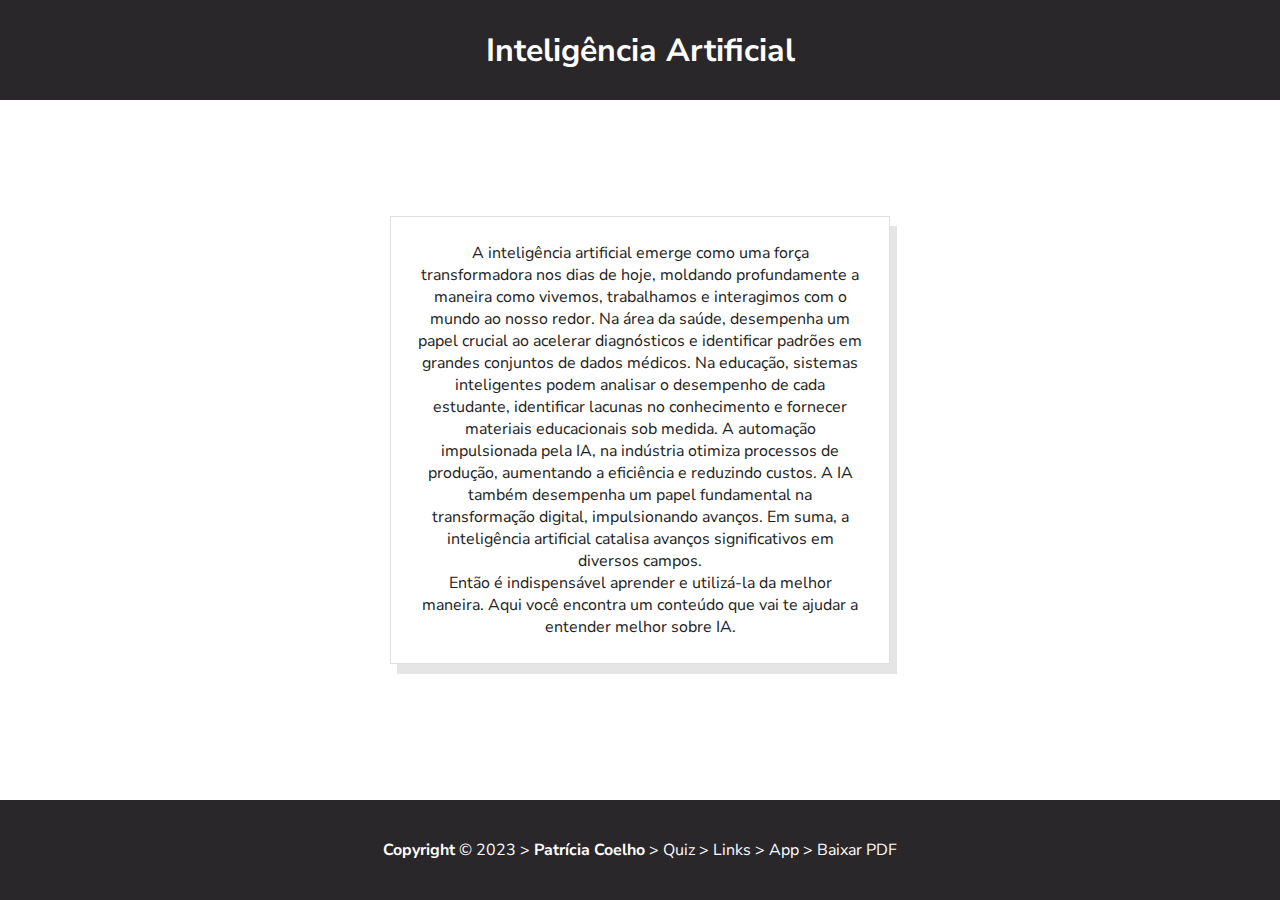
<file: Index.html>
<!DOCTYPE html>
<html lang="pt-br">
  <head>
    <meta charset="UTF-8" />
    <meta name="viewport" content="width=device-width, initial-scale=1.0" />
    <title>Aprenda sobre IA</title>
    <link rel="preconnect" href="https://fonts.gstatic.com" />
    <link
      href="https://fonts.googleapis.com/css2?family=Nunito+Sans:wght@400;700&display=swap"
      rel="stylesheet"
    />
    <link rel="stylesheet" href="css/styles.css" />
    <script src="js/scripts.js" defer></script>
  </head>
  <body>
    <div class="container">
      <header>
          <h1>Inteligência Artificial</h1>           
      </header>
<main>
  <div id="quizz-container">
    <p>A inteligência artificial emerge como uma força transformadora nos dias de hoje, moldando profundamente a maneira como vivemos, trabalhamos e interagimos com o mundo ao nosso redor. 
      Na área da saúde, desempenha um papel crucial ao acelerar diagnósticos e identificar padrões em grandes conjuntos de dados médicos. 
      Na educação, sistemas inteligentes podem analisar o desempenho de cada estudante, identificar lacunas no conhecimento e fornecer materiais educacionais sob medida.
      A automação impulsionada pela IA, na indústria otimiza processos de produção, aumentando a eficiência e reduzindo custos. 
      A IA também desempenha um papel fundamental na transformação digital, impulsionando avanços. Em suma, a inteligência artificial catalisa avanços significativos em diversos campos.</p>
    <p>Então é indispensável aprender e utilizá-la da melhor maneira. Aqui você encontra um conteúdo que vai te ajudar a entender melhor sobre IA.</p>
    </div>
</main>
<footer>
    <p>
      <strong>Copyright</strong> &copy; 2023
      ><strong> Patrícia Coelho</strong></a
      >
      >
      <a href="quiz.html">Quiz</a>
      >
        <a href="link.html">Links</a> 
      >
        <a href="app.html">App</a> 
      >       
        <a href="IA.pdf" download>Baixar PDF</a>
    </p>
  </footer>
</div>
</body>
</html>
</file>
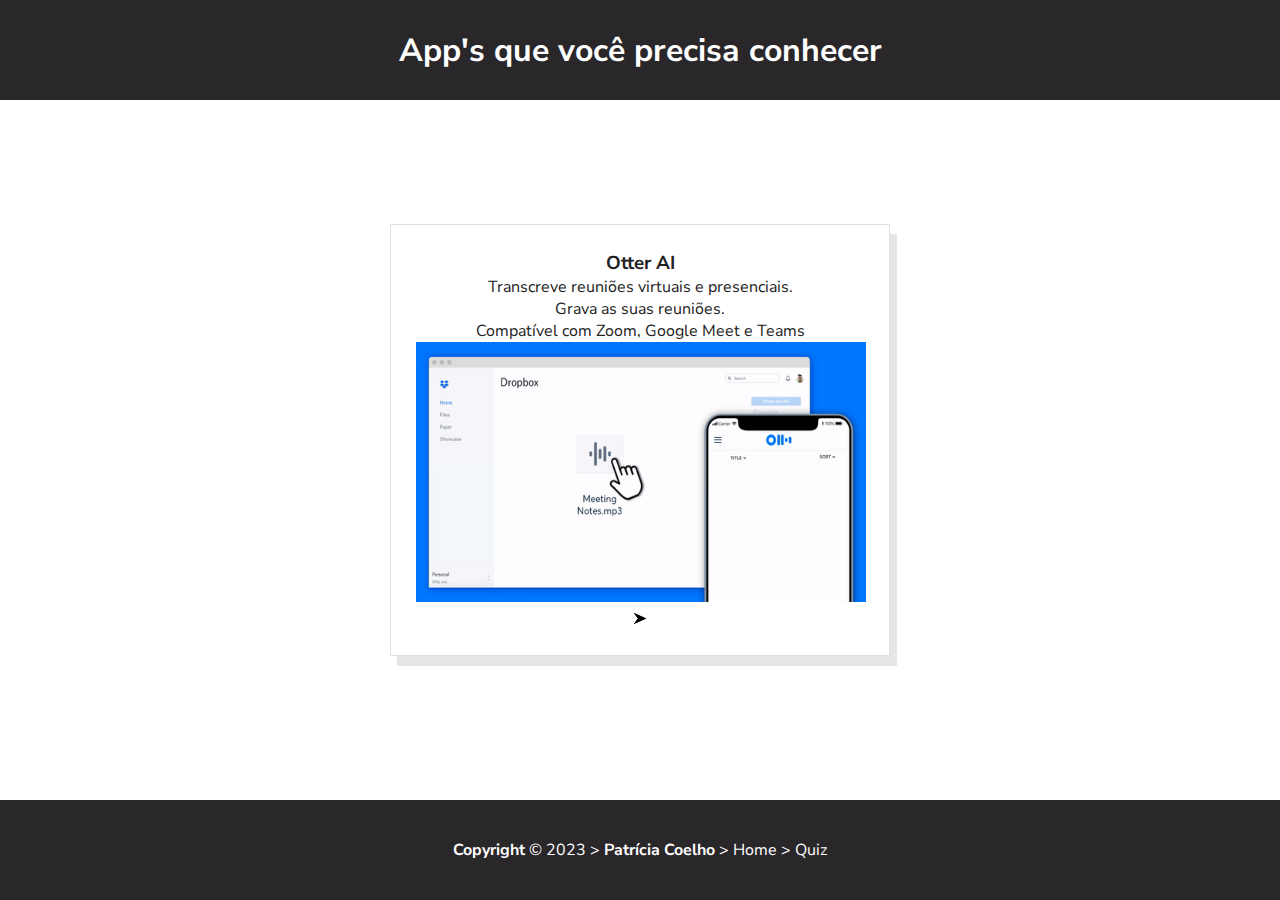
<file: app.html>
<!DOCTYPE html>
<html lang="pt-br">
  <head>
    <meta charset="UTF-8" />
    <meta name="viewport" content="width=device-width, initial-scale=1.0" />
    <title>App's Interessantes</title>
    <link rel="preconnect" href="https://fonts.gstatic.com" />
    <link
      href="https://fonts.googleapis.com/css2?family=Nunito+Sans:wght@400;700&display=swap"
      rel="stylesheet"
    />
    <link rel="stylesheet" href="css/styles.css" />
    <script src="js/scripts.js" defer></script>
  </head>
  <body>
    <div class="container">
      <header>
        <h1>App's que você precisa conhecer</h1>
              
</header>
<main>
  <div id="quizz-container">
    <h3>Otter AI</h3>
  <p>Transcreve reuniões virtuais e presenciais.</p>
  <p>Grava as suas reuniões.</p>
  <p>Compatível com Zoom, Google Meet e Teams</p>
  
 <img src="OtterDropbox.gif" alt="imagem"width="450px" height="260px">
 <a href="app1.html"><img src="setad.jpg" alt="seta"></a>
  </div>
</main>
<footer>
    <p>
      <strong>Copyright</strong> &copy; 2023
      ><strong> Patrícia Coelho</strong></a
      >
      >
      <a href="Index.html">Home</a> 
      >      
      <a href="quiz.html">Quiz</a>
    </p>
  </footer>
</div>
</body>
</html>
</file>
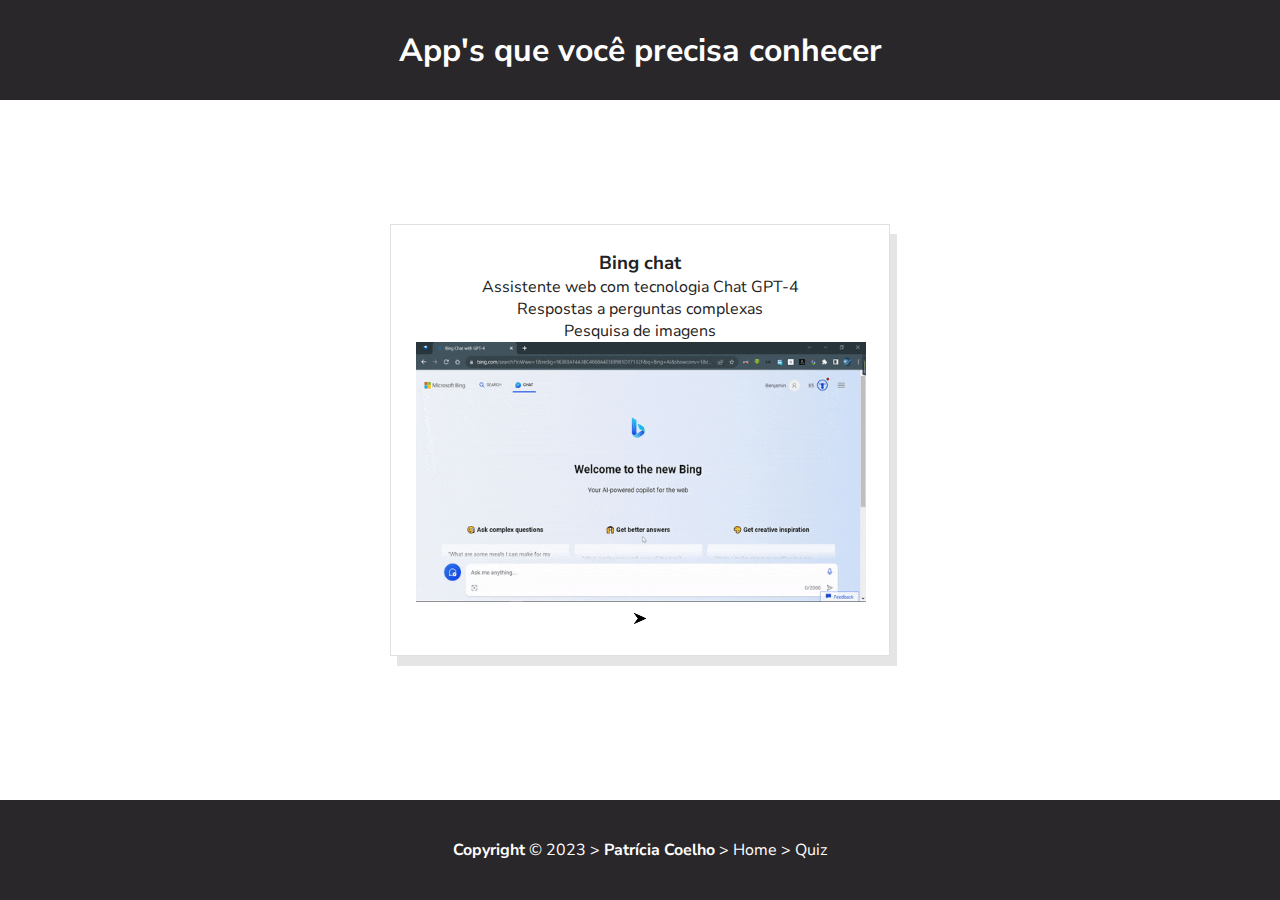
<file: app1.html>
<!DOCTYPE html>
<html lang="pt-br">
  <head>
    <meta charset="UTF-8" />
    <meta name="viewport" content="width=device-width, initial-scale=1.0" />
    <title>App's Interessantes</title>
    <link rel="preconnect" href="https://fonts.gstatic.com" />
    <link
      href="https://fonts.googleapis.com/css2?family=Nunito+Sans:wght@400;700&display=swap"
      rel="stylesheet"
    />
    <link rel="stylesheet" href="css/styles.css" />
    <script src="js/scripts.js" defer></script>
  </head>
  <body>
    <div class="container">
      <header>
        <h1>App's que você precisa conhecer</h1>
              
</header>
<main>
  <div id="quizz-container">
  <p>
    <h3>Bing chat</h3>
    <p>Assistente web com tecnologia Chat GPT-4</p>
    <p>Respostas a perguntas complexas</p>
    <p>Pesquisa de imagens</p>
    
 <img src="bing.gif" alt="imagem"width="450px" height="260px">
 <a href="app2.html"><img src="setad.jpg" alt="seta"></a>
  </p>
  </div>
</main>
<footer>
    <p>
      <strong>Copyright</strong> &copy; 2023
      ><strong> Patrícia Coelho</strong></a
      >
      >
      <a href="Index.html">Home</a> 
      >      
      <a href="quiz.html">Quiz</a>
    </p>
  </footer>
</div>
</body>
</html>
</file>
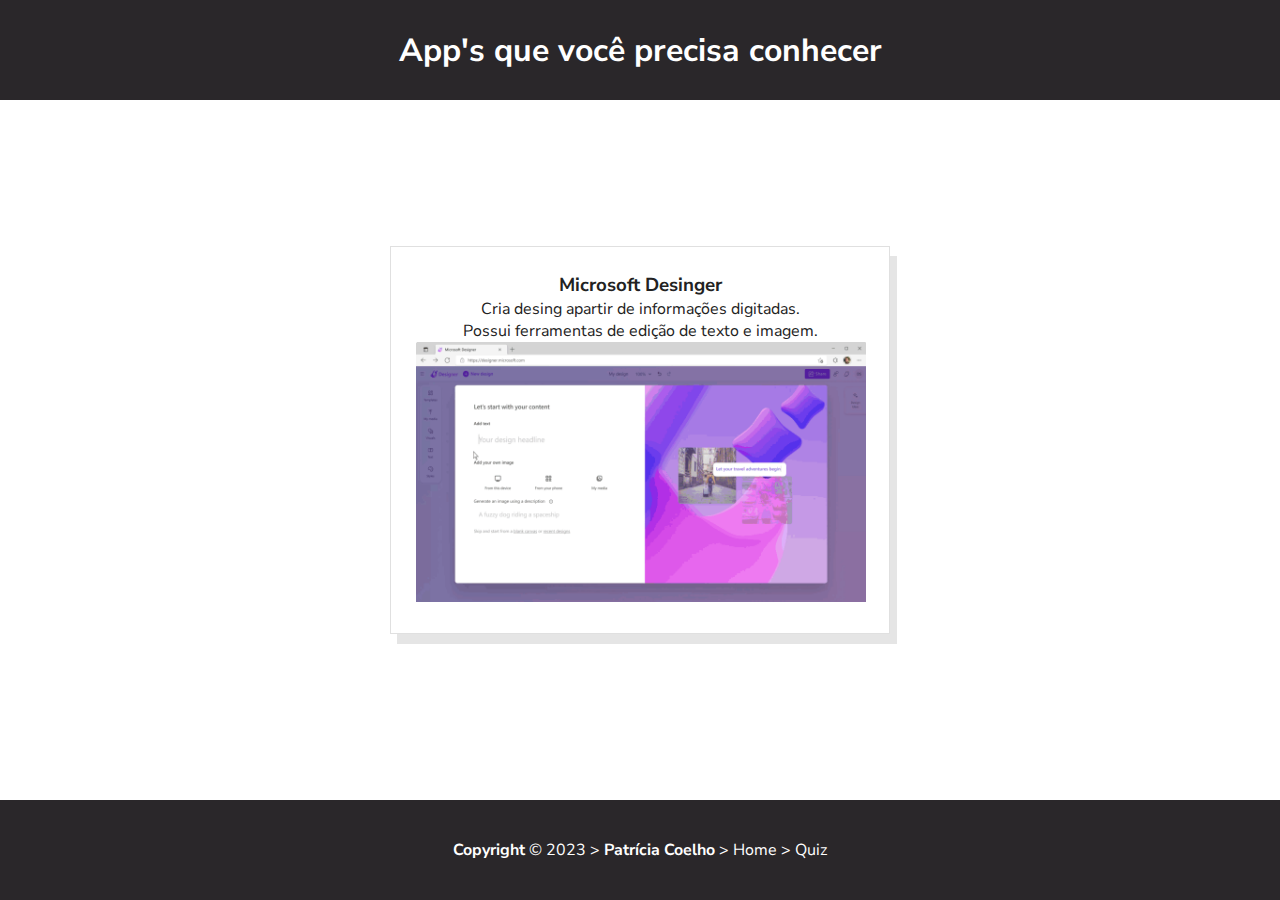
<file: app3.html>
<!DOCTYPE html>
<html lang="pt-br">
  <head>
    <meta charset="UTF-8" />
    <meta name="viewport" content="width=device-width, initial-scale=1.0" />
    <title>App's Interessantes</title>
    <link rel="preconnect" href="https://fonts.gstatic.com" />
    <link
      href="https://fonts.googleapis.com/css2?family=Nunito+Sans:wght@400;700&display=swap"
      rel="stylesheet"
    />
    <link rel="stylesheet" href="css/styles.css" />
    <script src="js/scripts.js" defer></script>
  </head>
  <body>
    <div class="container">
      <header>
        <h1>App's que você precisa conhecer</h1>
              
</header>
<main>
  <div id="quizz-container">
  <p>
    <h3>Microsoft Desinger</h3>
  <p>Cria desing apartir de informações digitadas.</p>
  <p>Possui ferramentas de edição de texto e imagem.</p>
 <img src="designer.gif" alt="imagem"width="450px" height="260px">
  </p>
  </div>
</main>
<footer>
    <p>
      <strong>Copyright</strong> &copy; 2023
      ><strong> Patrícia Coelho</strong></a
      >
      >
      <a href="Index.html">Home</a> 
      >      
      <a href="quiz.html">Quiz</a>
    </p>
  </footer>
</div>
</body>
</html>
</file>
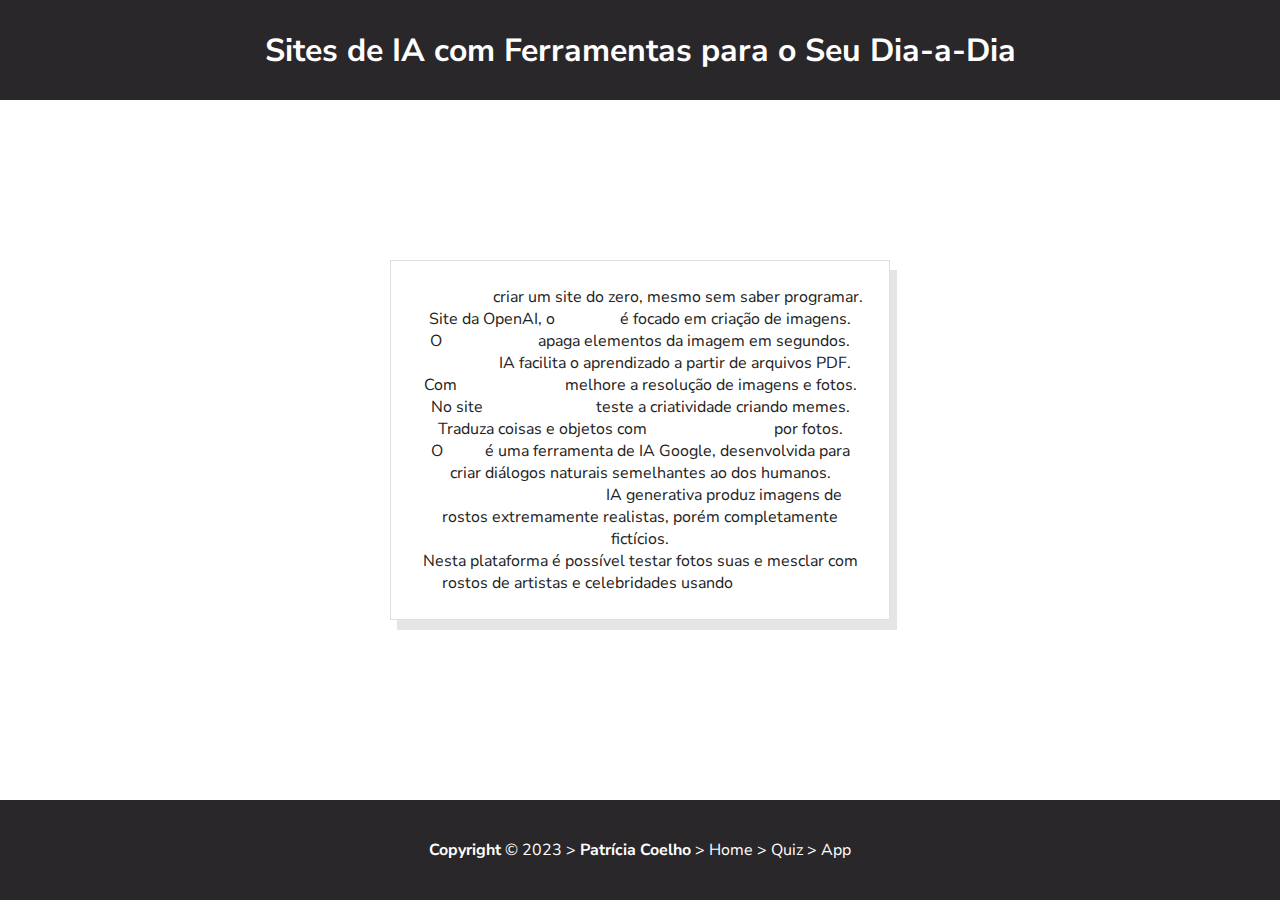
<file: link.html>
<!DOCTYPE html>
<html lang="pt-br">
  <head>
    <meta charset="UTF-8" />
    <meta name="viewport" content="width=device-width, initial-scale=1.0" />
    <title>Links IA</title>
    <link rel="preconnect" href="https://fonts.gstatic.com" />
    <link
      href="https://fonts.googleapis.com/css2?family=Nunito+Sans:wght@400;700&display=swap"
      rel="stylesheet"
    />
    <link rel="stylesheet" href="css/styles.css" />
    <script src="js/scripts.js" defer></script>
  </head>
  <body>
    <div class="container">
      <header>
        <h1>Sites de IA com Ferramentas para o Seu Dia-a-Dia</h1>
              
</header>
<main>
  <div id="quizz-container">
  <p><a href="https://www.hostinger.com.br/criador-de-sites-com-ia" target="_blank">Hostinger</a> criar um site do zero, mesmo sem saber programar.</p>
  <p>Site da OpenAI, o <a href="https://labs.openai.com/" target="_blank">DALL-E</a> é focado em criação de imagens.</p>  
  <p>O <a href="https://magicstudio.com/pt/magiceraser/" target="_blank">MagicEraser</a> apaga elementos da imagem em segundos.</p>
  <p><a href="https://www.chatpdf.com/" target="_blank">ChatPDF</a> IA facilita o aprendizado a partir de arquivos PDF.</p>
  <p>Com <a href="https://letsenhance.io/" target="_blank">Let's Enhance</a> melhore a resolução de imagens e fotos.</p>
  <p>No site <a href="https://www.supermeme.ai/" target="_blank">Supermeme.ai</a> teste a criatividade criando memes.</p>
  <p>Traduza coisas e objetos com <a href="https://experiments.withgoogle.com/thing-translator" target="_blank">Thing-translator</a> por fotos.</p>
  <p>O <a href="https://bard.google.com/?hl=pt-BR" target="_blank">Bard</a> é uma ferramenta de IA Google, desenvolvida para criar diálogos naturais semelhantes ao dos humanos. </p>
  <p><a href="https://this-person-does-not-exist.com/pt" target="_blank">Esta pessoa não existe</a> IA generativa produz imagens de rostos extremamente realistas, porém completamente fictícios.</p>
  <p>Nesta plataforma é possível testar fotos suas e mesclar com rostos de artistas e celebridades usando <a href="https://icons8.com.br/swapper" target="_blank">Face Swapper</a></p>
</div>
</main>
<footer>
    <p>
      <strong>Copyright</strong> &copy; 2023
      ><strong> Patrícia Coelho</strong></a
      >
      >
      <a href="Index.html">Home</a>       
      >
      <a href="quiz.html">Quiz</a>
      >
      <a href="app.html">App</a> 
    </p>
  </footer>
</div>
</body>
</html>
</file>
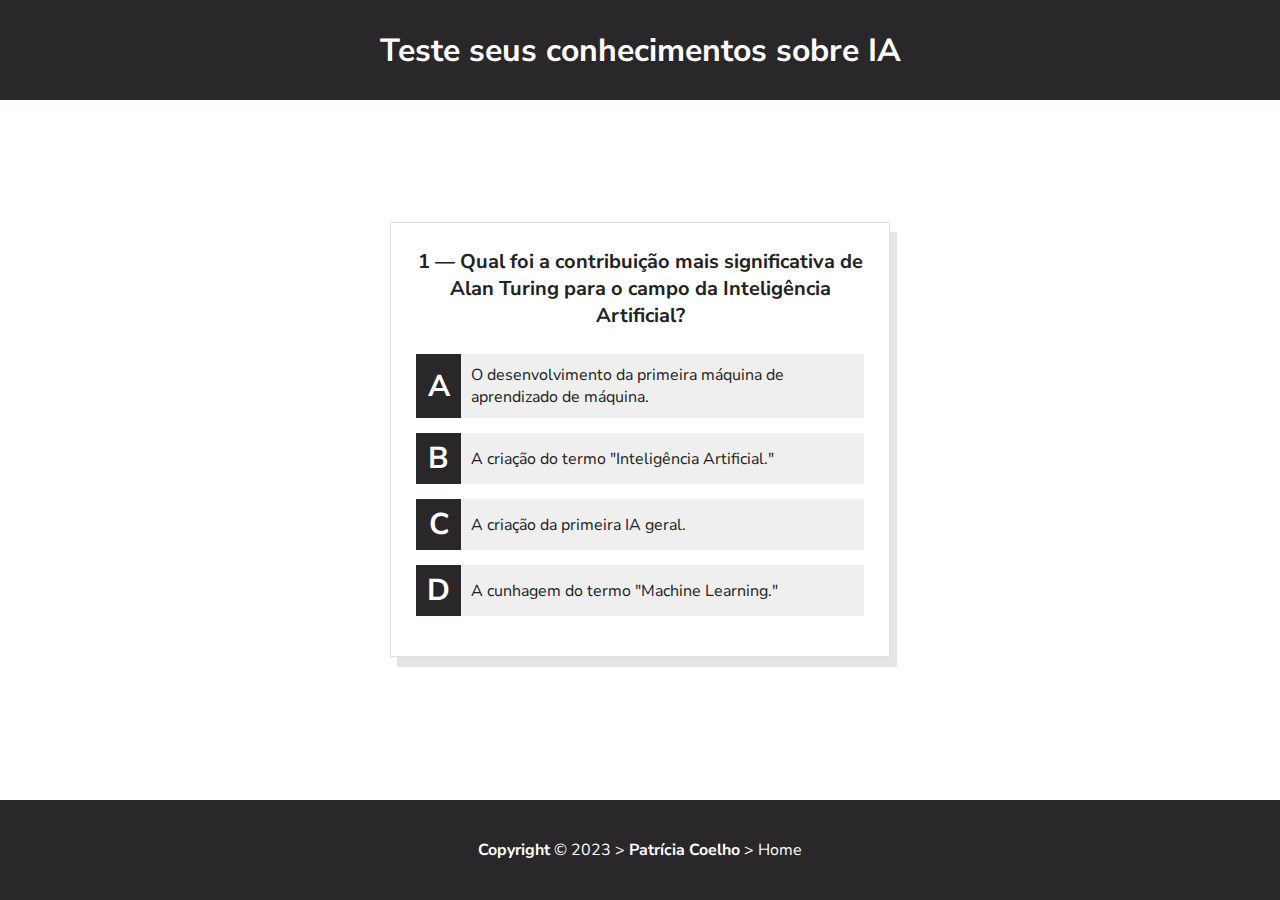
<file: quiz.html>
<!DOCTYPE html>
<html lang="pt-br">
  <head>
    <meta charset="UTF-8" />
    <meta name="viewport" content="width=device-width, initial-scale=1.0" />
    <title>Quiz</title>
    <link rel="preconnect" href="https://fonts.gstatic.com" />
    <link
      href="https://fonts.googleapis.com/css2?family=Nunito+Sans:wght@400;700&display=swap"
      rel="stylesheet"
    />
    <link rel="stylesheet" href="css/styles.css" />
    <script src="js/scripts.js" defer></script>
  </head>
  <body>
    <div class="container">
      <header>
        <h1>Teste seus conhecimentos sobre IA</h1>
      </header>
      <main>
        <!-- QUIZZ CONTAINER -->
        <div id="quizz-container">
          <p id="question">
            <span id="question-number">1</span> &#8212;
            <span id="question-text">teste</span>
          </p>
          <div id="answers-box">
            <button><span class="btn-letter"></span> <span class="question-answer"></span></button>
            <button><span class="btn-letter"></span> <span class="question-answer"></span></button>
            <button><span class="btn-letter"></span> <span class="question-answer"></span></button>
            <button><span class="btn-letter"></span> <span class="question-answer"></span></button>
          </div>
        </div>

        <!-- SCORE BOARD -->
        <div id="score-container" class="hide">
          <h2>Parabéns</h2>
          <p id="display-score"><span>90</span>%</p>
          <p>
            Você acertou <span id="correct-answers">0</span> de
            <span id="questions-qty">10</span> perguntas
          </p>
          <button id="restart">Refazer quizz!</button>
        </div>

        <!-- TEMPLATE RESPOSTA -->
        <button class="answer-template hide">
          <span class="btn-letter"></span> <span class="question-answer"></span>
        </button>
      </main>
      <footer>
        <p>
          <strong>Copyright</strong> &copy; 2023
          ><strong> Patrícia Coelho</strong></a
          >
          >
          <a href="Index.html">Home</a> 
        </p>
      </footer>
    </div>
  </body>
</html>
</file>
<file: css/styles.css>
/* GERAL */
* {
  margin: 0;
  padding: 0;
  box-sizing: border-box;
  font-family: 'Nunito Sans', Arial, Helvetica, sans-serif;
}

body {
  background-color: #ffffff;
  color: #ffffff;
}

a {
  color: #ffffff;
  text-decoration: none;
  transition: 0.5s;
}

a:hover {
  color: #00c9c8;
}

textarea:focus,
input:focus,
select:focus,
button:focus {
  box-shadow: 0 0 0 0;
  border: 0 none;
  outline: 0;
}

.container {
  display: grid;
  grid-template-areas:
    'header'
    'main'
    'footer';
  position: relative;
  height: 100vh;
}
header,
main,
footer {
  display: flex;
  align-items: center;
  justify-content: center;
}

header,
footer {
  width: 100%;
  height: 100px;
  padding: 30px 0;
  background-color: #2a272a;
}

header {
  grid-area: header;
}

main {
  grid-area: main;
  margin-top: 20px;
  margin-bottom: 140px;
}

footer {
  grid-area: footer;
  position: absolute;
  bottom: 0;
}

.hide {
  display: none !important;
}

/* SCORE CONTAINER */
#quizz-container,
#score-container {
  color: #222222;
  text-align: center;
  padding: 25px;
  border: 1px solid #e0e0e0;
  box-shadow: 7px 10px 0px rgba(0, 0, 0, 0.1);
}

#quizz-container,
#score-container {
  width: 500px;
  max-width: 90%;
}

#score-container p {
  margin: 20px 0;
}

#score-container #display-score {
  font-size: 32px;
  font-weight: bold;
}

#correct-answers {
  font-weight: bold;
  color: #2eb94c;
}

#questions-qty {
  font-weight: bold;
  color: #00c9c8;
}

#restart {
  background-color: #00c9c8;
  color: #fff;
  font-weight: bold;
  height: 50px;
  border: 1px solid #e0e0e0;
  width: 180px;
  text-transform: uppercase;
  margin-top: 20px;
  cursor: pointer;
  transition: 0.5s;
}

#restart:hover {
  background-color: #2a272a;
  color: #ffffff;
}

/* Quizz container */
#question {
  text-align: center;
  margin-bottom: 25px;
  font-size: 20px;
  color: #222222;
  font-weight: bold;
}

#answers-box button {
  display: flex;
  align-items: stretch;
  margin: 15px 0;
  width: 100%;
  border: none;
  text-align: left;
  color: #222222;
  cursor: pointer;
  transition: 0.5s;
}

#answers-box button:hover {
  background-color: #2a272a;
  color: #fff;
}

#answers-box .btn-letter {
  font-size: 30px;
  font-weight: bold;
  background-color: #2a272a;
  border: none;
  color: #fff;
  text-transform: uppercase;
  display: flex;
  justify-content: center;
  align-items: center;
  flex: 1 1 0;
  padding: 5px;
  max-width: 45px;
}

.question-answer {
  flex: 1 1 0;
  display: flex;
  padding: 10px 0;
  align-items: center;
  margin-left: 10px;
  font-size: 16px;
}

#quizz-container .wrong-answer,
#quizz-container .wrong-answer .btn-letter {
  background-color: #e62210;
  color: #fff;
  border: none;
}

#quizz-container .correct-answer,
#quizz-container .correct-answer .btn-letter {
  background-color: #2eb94c;
  color: #fff;
  border: none;
}

/* RESPONSIVO */
@media (max-width: 450px) {
  #quizz-container,
  #score-container {
    border: none;
    width: 100%;
    box-shadow: none;
  }
}
</file>
